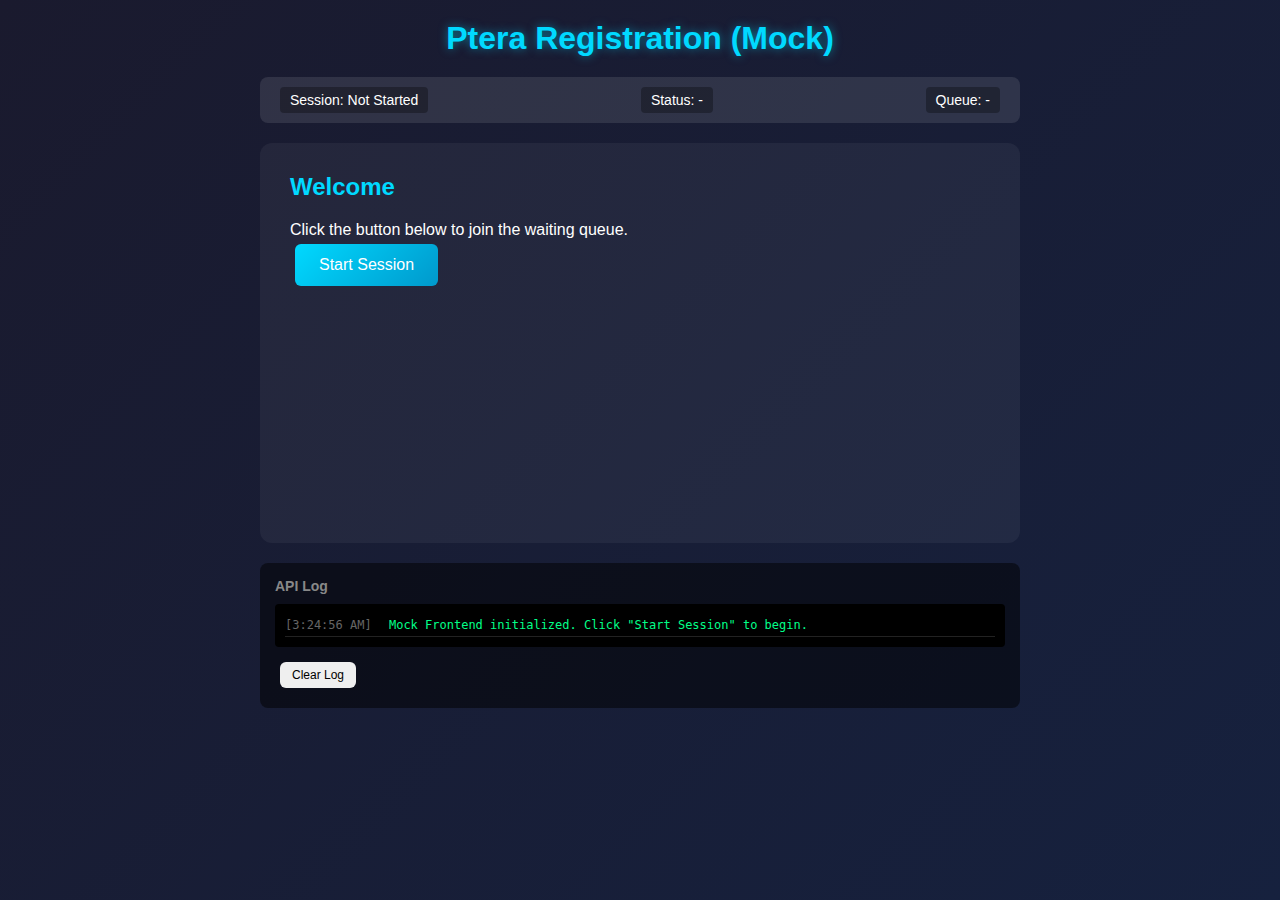
<file: mock-frontend/index.html>
<!DOCTYPE html>
<html lang="ja">
<head>
    <meta charset="UTF-8">
    <meta name="viewport" content="width=device-width, initial-scale=1.0">
    <title>Mock Frontend - API Test</title>
    <link rel="stylesheet" href="style.css">
</head>
<body>
    <div class="container">
        <h1>Ptera Registration (Mock)</h1>

        <!-- Status Bar -->
        <div class="status-bar">
            <span id="session-status">Session: Not Started</span>
            <span id="user-status">Status: -</span>
            <span id="queue-position">Queue: -</span>
        </div>

        <!-- Stage Container -->
        <div class="stage-container">

            <!-- Stage 0: Start -->
            <section id="stage-start" class="stage active">
                <h2>Welcome</h2>
                <p>Click the button below to join the waiting queue.</p>
                <button id="btn-start" class="btn btn-primary">Start Session</button>
            </section>

            <!-- Stage 1: Waiting Queue -->
            <section id="stage-waiting" class="stage">
                <h2>Waiting in Queue...</h2>
                <div class="queue-display">
                    <div class="queue-number" id="queue-number">-</div>
                    <p>Your position in queue</p>
                </div>
                <button id="btn-advance-dino" class="btn btn-secondary">Advance to Dino Run (Debug)</button>
            </section>

            <!-- Stage 2: Dino Run -->
            <section id="stage-dino" class="stage">
                <h2>Stage 1: Dino Run</h2>
                <div class="game-container">
                    <div id="dino-game">
                        <div id="dino"></div>
                        <div id="obstacle"></div>
                        <div id="ground"></div>
                    </div>
                    <p>Press SPACE to jump!</p>
                    <div class="score">Score: <span id="dino-score">0</span></div>
                </div>
                <div class="game-controls">
                    <button id="btn-dino-clear" class="btn btn-success">Send Clear Result</button>
                    <button id="btn-dino-fail" class="btn btn-danger">Send Game Over</button>
                </div>
            </section>

            <!-- Stage 3: CAPTCHA -->
            <section id="stage-captcha" class="stage">
                <h2>Stage 2: CAPTCHA</h2>
                <p>Find and click on the hidden character!</p>
                <div class="captcha-container">
                    <div id="captcha-image" class="captcha-placeholder">
                        [CAPTCHA Image Area]
                        <br>Click anywhere to simulate
                    </div>
                </div>
                <p>Attempts remaining: <span id="captcha-attempts">3</span></p>
                <button id="btn-captcha-success" class="btn btn-success">Simulate Success</button>
                <button id="btn-captcha-fail" class="btn btn-danger">Simulate Failure</button>
            </section>

            <!-- Stage 4: Registration Form -->
            <section id="stage-register" class="stage">
                <h2>Registration Form</h2>
                <form id="register-form">
                    <div class="form-group">
                        <label for="username">Username</label>
                        <input type="text" id="username" name="username" required>
                    </div>
                    <div class="form-group">
                        <label for="email">Email</label>
                        <input type="email" id="email" name="email" required>
                    </div>
                    <div class="form-group">
                        <label for="password">Password</label>
                        <input type="password" id="password" name="password" required>
                    </div>
                    <button type="submit" class="btn btn-primary">Register</button>
                </form>
                <div id="register-result" class="result-box"></div>
            </section>

            <!-- Failure Screen -->
            <section id="stage-failure" class="stage">
                <h2>Oops!</h2>
                <div class="failure-message" id="failure-message">
                    Something went wrong...
                </div>
                <p>Redirecting to queue in <span id="redirect-countdown">3</span> seconds...</p>
            </section>

        </div>

        <!-- API Log -->
        <div class="log-container">
            <h3>API Log</h3>
            <div id="api-log"></div>
            <button id="btn-clear-log" class="btn btn-small">Clear Log</button>
        </div>
    </div>

    <script src="app.js"></script>
</body>
</html>
</file>
<file: mock-frontend/style.css>
* {
    box-sizing: border-box;
    margin: 0;
    padding: 0;
}

body {
    font-family: -apple-system, BlinkMacSystemFont, 'Segoe UI', Roboto, sans-serif;
    background: linear-gradient(135deg, #1a1a2e 0%, #16213e 100%);
    min-height: 100vh;
    color: #fff;
}

.container {
    max-width: 800px;
    margin: 0 auto;
    padding: 20px;
}

h1 {
    text-align: center;
    margin-bottom: 20px;
    color: #00d9ff;
    text-shadow: 0 0 10px rgba(0, 217, 255, 0.5);
}

/* Status Bar */
.status-bar {
    display: flex;
    justify-content: space-between;
    background: rgba(255, 255, 255, 0.1);
    padding: 10px 20px;
    border-radius: 8px;
    margin-bottom: 20px;
    font-size: 14px;
}

.status-bar span {
    padding: 5px 10px;
    background: rgba(0, 0, 0, 0.3);
    border-radius: 4px;
}

/* Stage Container */
.stage-container {
    background: rgba(255, 255, 255, 0.05);
    border-radius: 12px;
    padding: 30px;
    margin-bottom: 20px;
    min-height: 400px;
}

.stage {
    display: none;
}

.stage.active {
    display: block;
    animation: fadeIn 0.3s ease;
}

@keyframes fadeIn {
    from { opacity: 0; transform: translateY(10px); }
    to { opacity: 1; transform: translateY(0); }
}

.stage h2 {
    margin-bottom: 20px;
    color: #00d9ff;
}

/* Buttons */
.btn {
    padding: 12px 24px;
    border: none;
    border-radius: 6px;
    font-size: 16px;
    cursor: pointer;
    transition: all 0.2s;
    margin: 5px;
}

.btn:hover {
    transform: translateY(-2px);
    box-shadow: 0 4px 12px rgba(0, 0, 0, 0.3);
}

.btn:active {
    transform: translateY(0);
}

.btn-primary {
    background: linear-gradient(135deg, #00d9ff, #0099cc);
    color: #fff;
}

.btn-secondary {
    background: rgba(255, 255, 255, 0.2);
    color: #fff;
}

.btn-success {
    background: linear-gradient(135deg, #00ff88, #00cc6a);
    color: #000;
}

.btn-danger {
    background: linear-gradient(135deg, #ff4757, #cc3344);
    color: #fff;
}

.btn-small {
    padding: 6px 12px;
    font-size: 12px;
}

/* Queue Display */
.queue-display {
    text-align: center;
    padding: 40px;
}

.queue-number {
    font-size: 80px;
    font-weight: bold;
    color: #00d9ff;
    text-shadow: 0 0 20px rgba(0, 217, 255, 0.5);
}

/* Dino Game */
.game-container {
    text-align: center;
    margin: 20px 0;
}

#dino-game {
    width: 100%;
    height: 150px;
    background: #1a1a2e;
    border: 2px solid #00d9ff;
    border-radius: 8px;
    position: relative;
    overflow: hidden;
}

#dino {
    width: 40px;
    height: 40px;
    background: #00ff88;
    position: absolute;
    bottom: 20px;
    left: 50px;
    border-radius: 4px;
    transition: bottom 0.1s;
}

#dino.jump {
    bottom: 100px;
}

#obstacle {
    width: 20px;
    height: 40px;
    background: #ff4757;
    position: absolute;
    bottom: 20px;
    right: -20px;
    border-radius: 4px;
    animation: moveObstacle 2s linear infinite;
}

@keyframes moveObstacle {
    from { right: -20px; }
    to { right: 100%; }
}

#ground {
    position: absolute;
    bottom: 0;
    width: 100%;
    height: 20px;
    background: #333;
}

.score {
    margin-top: 10px;
    font-size: 18px;
}

.game-controls {
    margin-top: 20px;
}

/* CAPTCHA */
.captcha-container {
    margin: 20px 0;
}

.captcha-placeholder {
    width: 100%;
    height: 200px;
    background: linear-gradient(45deg, #2a2a4a, #3a3a5a);
    border: 2px dashed #00d9ff;
    border-radius: 8px;
    display: flex;
    align-items: center;
    justify-content: center;
    text-align: center;
    cursor: crosshair;
    color: #888;
}

.captcha-placeholder:hover {
    background: linear-gradient(45deg, #3a3a5a, #4a4a6a);
}

/* Registration Form */
#register-form {
    max-width: 400px;
    margin: 0 auto;
}

.form-group {
    margin-bottom: 20px;
}

.form-group label {
    display: block;
    margin-bottom: 8px;
    color: #aaa;
}

.form-group input {
    width: 100%;
    padding: 12px;
    border: 2px solid #333;
    border-radius: 6px;
    background: rgba(0, 0, 0, 0.3);
    color: #fff;
    font-size: 16px;
    transition: border-color 0.2s;
}

.form-group input:focus {
    outline: none;
    border-color: #00d9ff;
}

.result-box {
    margin-top: 20px;
    padding: 15px;
    border-radius: 8px;
    display: none;
}

.result-box.error {
    display: block;
    background: rgba(255, 71, 87, 0.2);
    border: 1px solid #ff4757;
}

.result-box.success {
    display: block;
    background: rgba(0, 255, 136, 0.2);
    border: 1px solid #00ff88;
}

/* Failure Screen */
#stage-failure {
    text-align: center;
}

.failure-message {
    font-size: 24px;
    color: #ff4757;
    padding: 40px;
    background: rgba(255, 71, 87, 0.1);
    border-radius: 12px;
    margin: 20px 0;
}

/* API Log */
.log-container {
    background: rgba(0, 0, 0, 0.5);
    border-radius: 8px;
    padding: 15px;
}

.log-container h3 {
    margin-bottom: 10px;
    color: #888;
    font-size: 14px;
}

#api-log {
    font-family: 'Monaco', 'Consolas', monospace;
    font-size: 12px;
    max-height: 200px;
    overflow-y: auto;
    background: #000;
    padding: 10px;
    border-radius: 4px;
    margin-bottom: 10px;
}

.log-entry {
    padding: 4px 0;
    border-bottom: 1px solid #222;
}

.log-entry.request {
    color: #00d9ff;
}

.log-entry.response {
    color: #00ff88;
}

.log-entry.error {
    color: #ff4757;
}

.log-timestamp {
    color: #666;
    margin-right: 10px;
}
</file>
